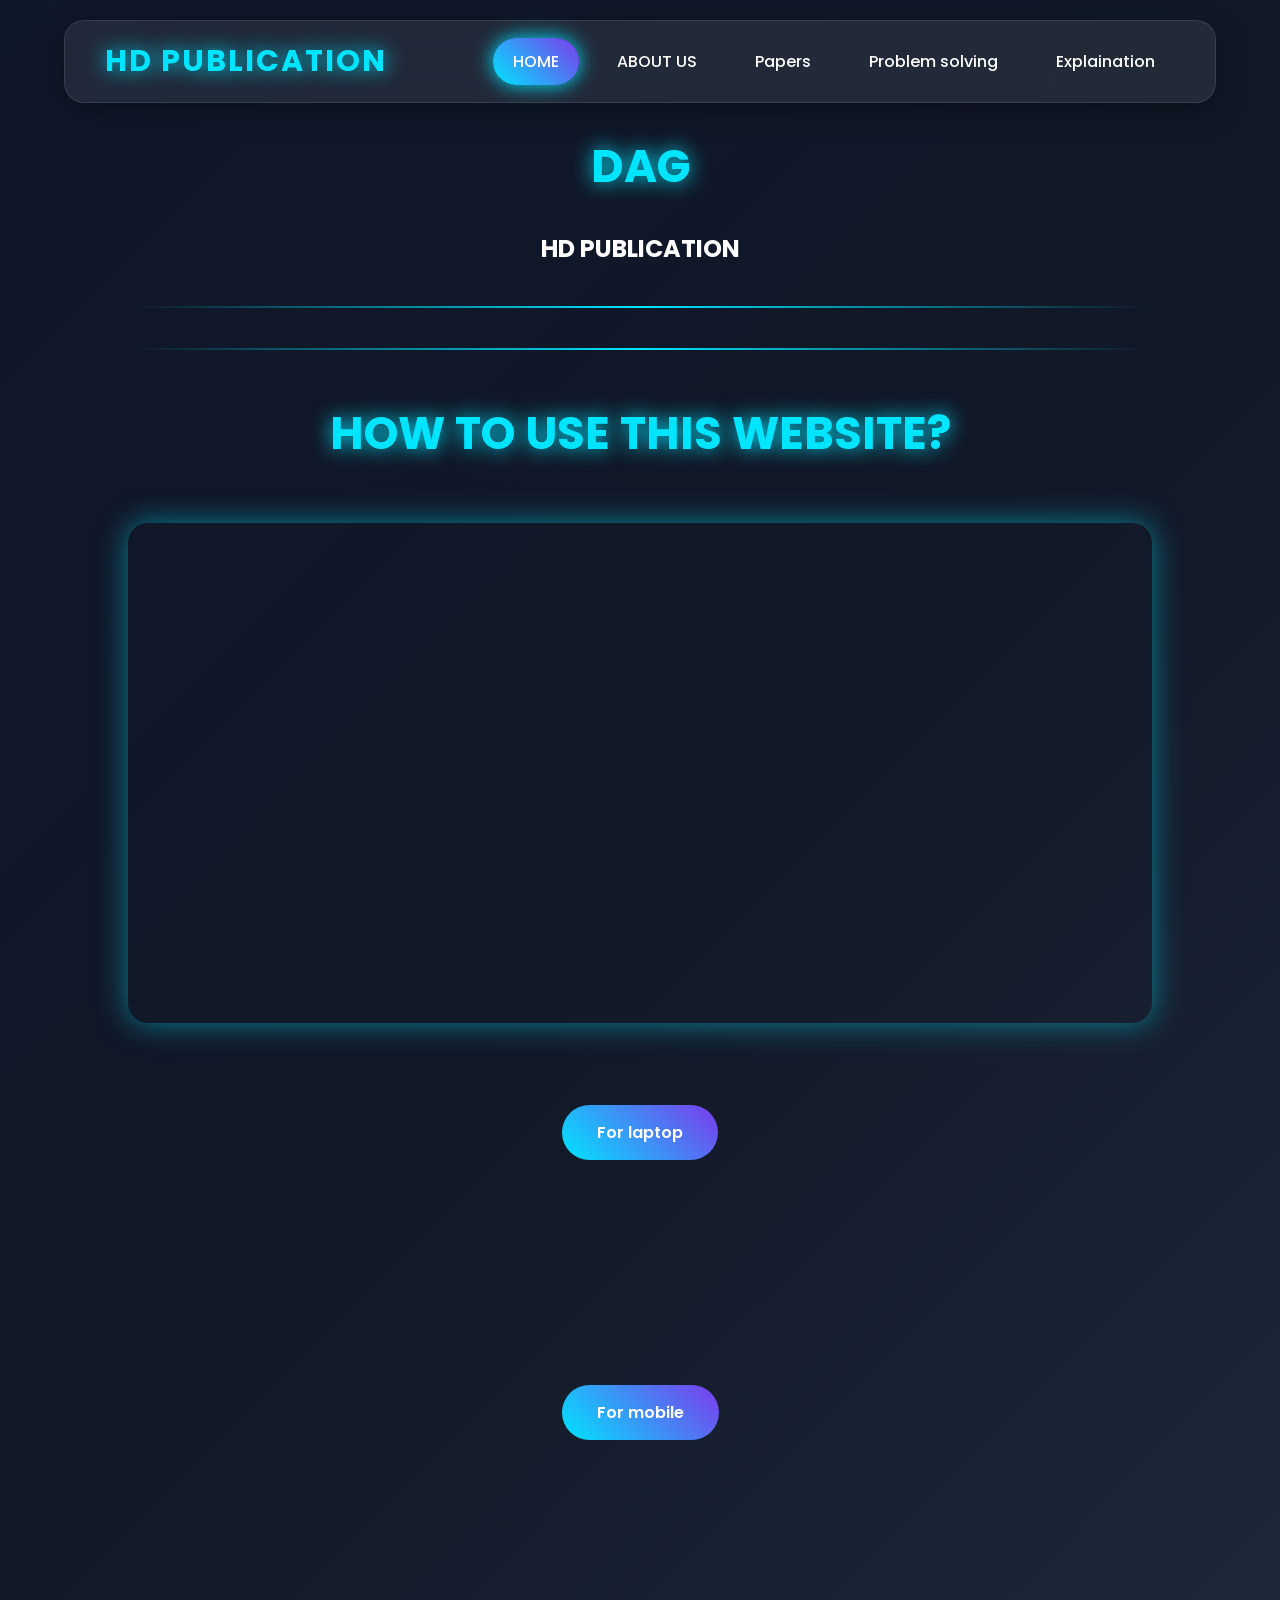
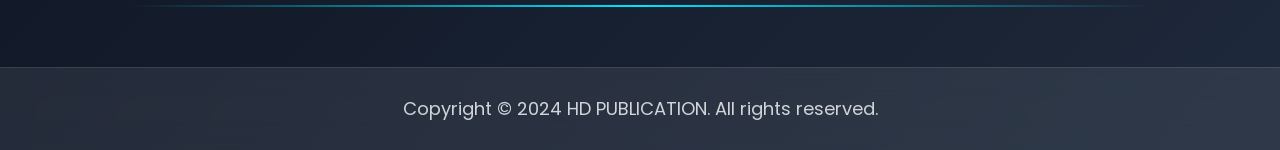
<file: index.html>
<!DOCTYPE html>
<html>
<head>
       <title>DAG</title>
        <link rel="icon" href="HD PUBLICATION.jpg">
        <link rel="stylesheet" href="Menu bar.css">
</head>
<body>
    <header>
        <a href="HD PUBLICATION.jpg" class="logo">HD PUBLICATION</a>
        <nav>
            <ul class="nav-links">
                <li><a href="Home.html" class="active">HOME</a></li>
                <li><a href="About.html">ABOUT US</a></li>
                <li><a href="Papers.html">Papers</a></li>
                <li><a href="Problem solving.html">Problem solving</a></li>
                <li><a href="Explaination.html">Explaination</a></li>
            </ul>
        </nav>
    </header>
    <center>
            <h1>DAG</h1>
    <h2>HD PUBLICATION</h2>

 <hr>
 <hr>
 <h1>HOW TO USE THIS WEBSITE?</h1>
<iframe width="560" height="315" src="https://www.youtube.com/embed/gvTt0SzYPbA?si=1AmE43kv-VpODac5" title="YouTube video player" frameborder="0" allow="accelerometer; autoplay; clipboard-write; encrypted-media; gyroscope; picture-in-picture; web-share" referrerpolicy="strict-origin-when-cross-origin" allowfullscreen></iframe>
<br>
<br>
<br>
<a href="https://www.youtube.com/watch?v=gvTt0SzYPbA" class="paper">For laptop</a>
    </center>
    <br>
<br>
<br>
<br>
<center>
<br>
<br>
<br>
<a href="https://www.youtube.com/shorts/sAvVymG_urM" class="paper">For mobile</a>
    </center>
    <br>
<br>
<br>
<br>
</center>
    <hr>
    <footer>
        <p>Copyright © 2024 HD PUBLICATION. All rights reserved.</p>
    </footer>
    
</body>
</html>
</file>
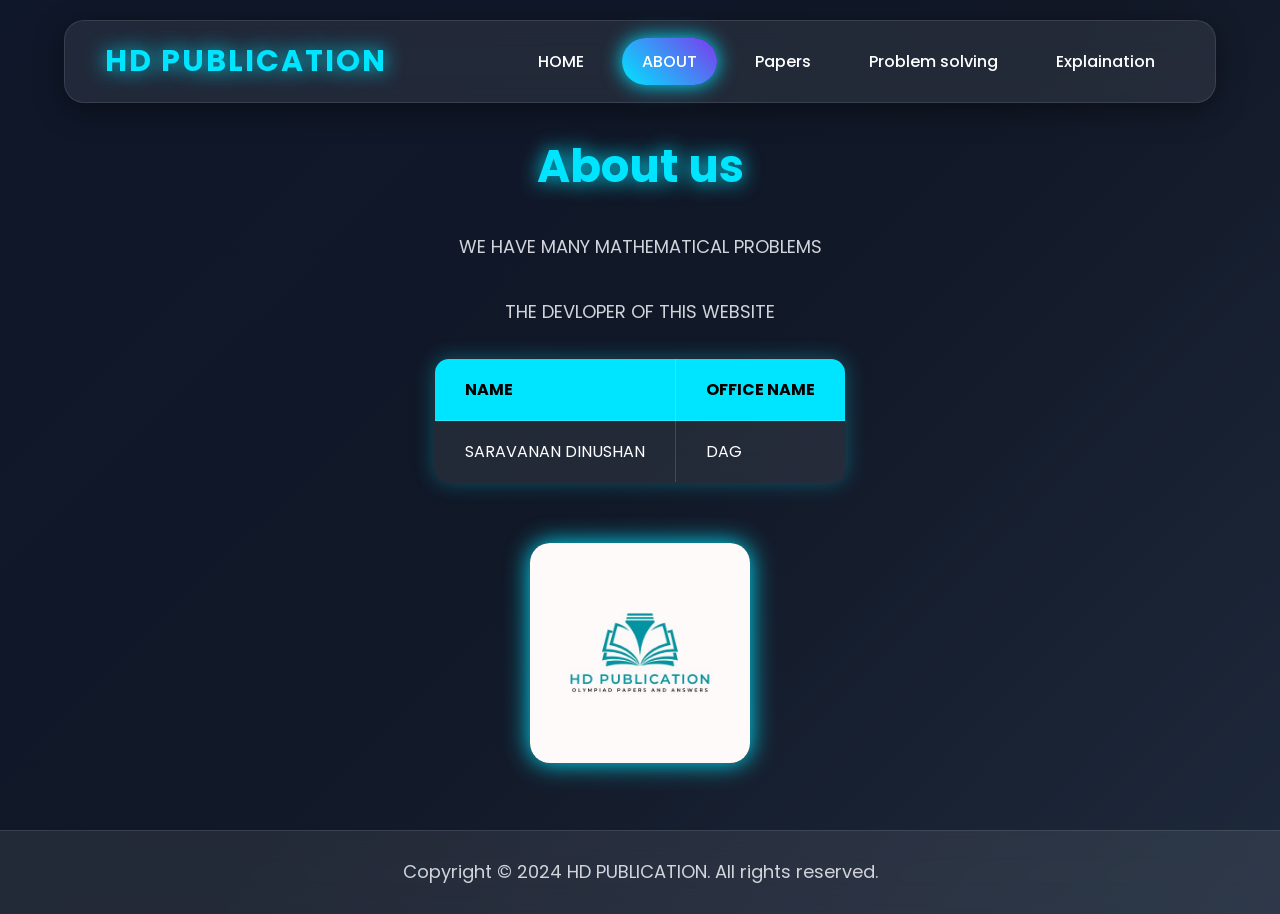
<file: About.html>
<!DOCTYPE html>
<html>
<head>
       <title>DAG</title>
        <link rel="icon" href="HD PUBLICATION.jpg">
        <link rel="stylesheet" href="Menu bar.css">
</head>
<body>
    <header>
        <a href="HD PUBLICATION.jpg" class="logo">HD PUBLICATION</a>
        <nav>
            <ul class="nav-links">
                <li><a href="Home.html">HOME</a></li>
                <li><a href="About.html" class="active">ABOUT</a></li>
                <li><a href="Papers.html">Papers</a></li>
                <li><a href="Problem solving.html">Problem solving</a></li>
                <li><a href="Explaination.html">Explaination</a></li>
            </ul>
        </nav>
    </header>
    <center>
        <h1>About us</h1>
    <p>WE HAVE MANY MATHEMATICAL PROBLEMS<br><br>
    THE DEVLOPER OF THIS WEBSITE</p>
    <table border="1">
        <tr>
            <td>NAME</td><td>OFFICE NAME</td>
        </tr>
        <tr>
            <td>SARAVANAN DINUSHAN</td><td>DAG</td>
        </tr>
    </table>
    <img src="HD PUBLICATION.jpg">
      </center>
    <footer>
        <p>Copyright © 2024 HD PUBLICATION. All rights reserved.</p>
    </footer>
</body>
</html>
</file>
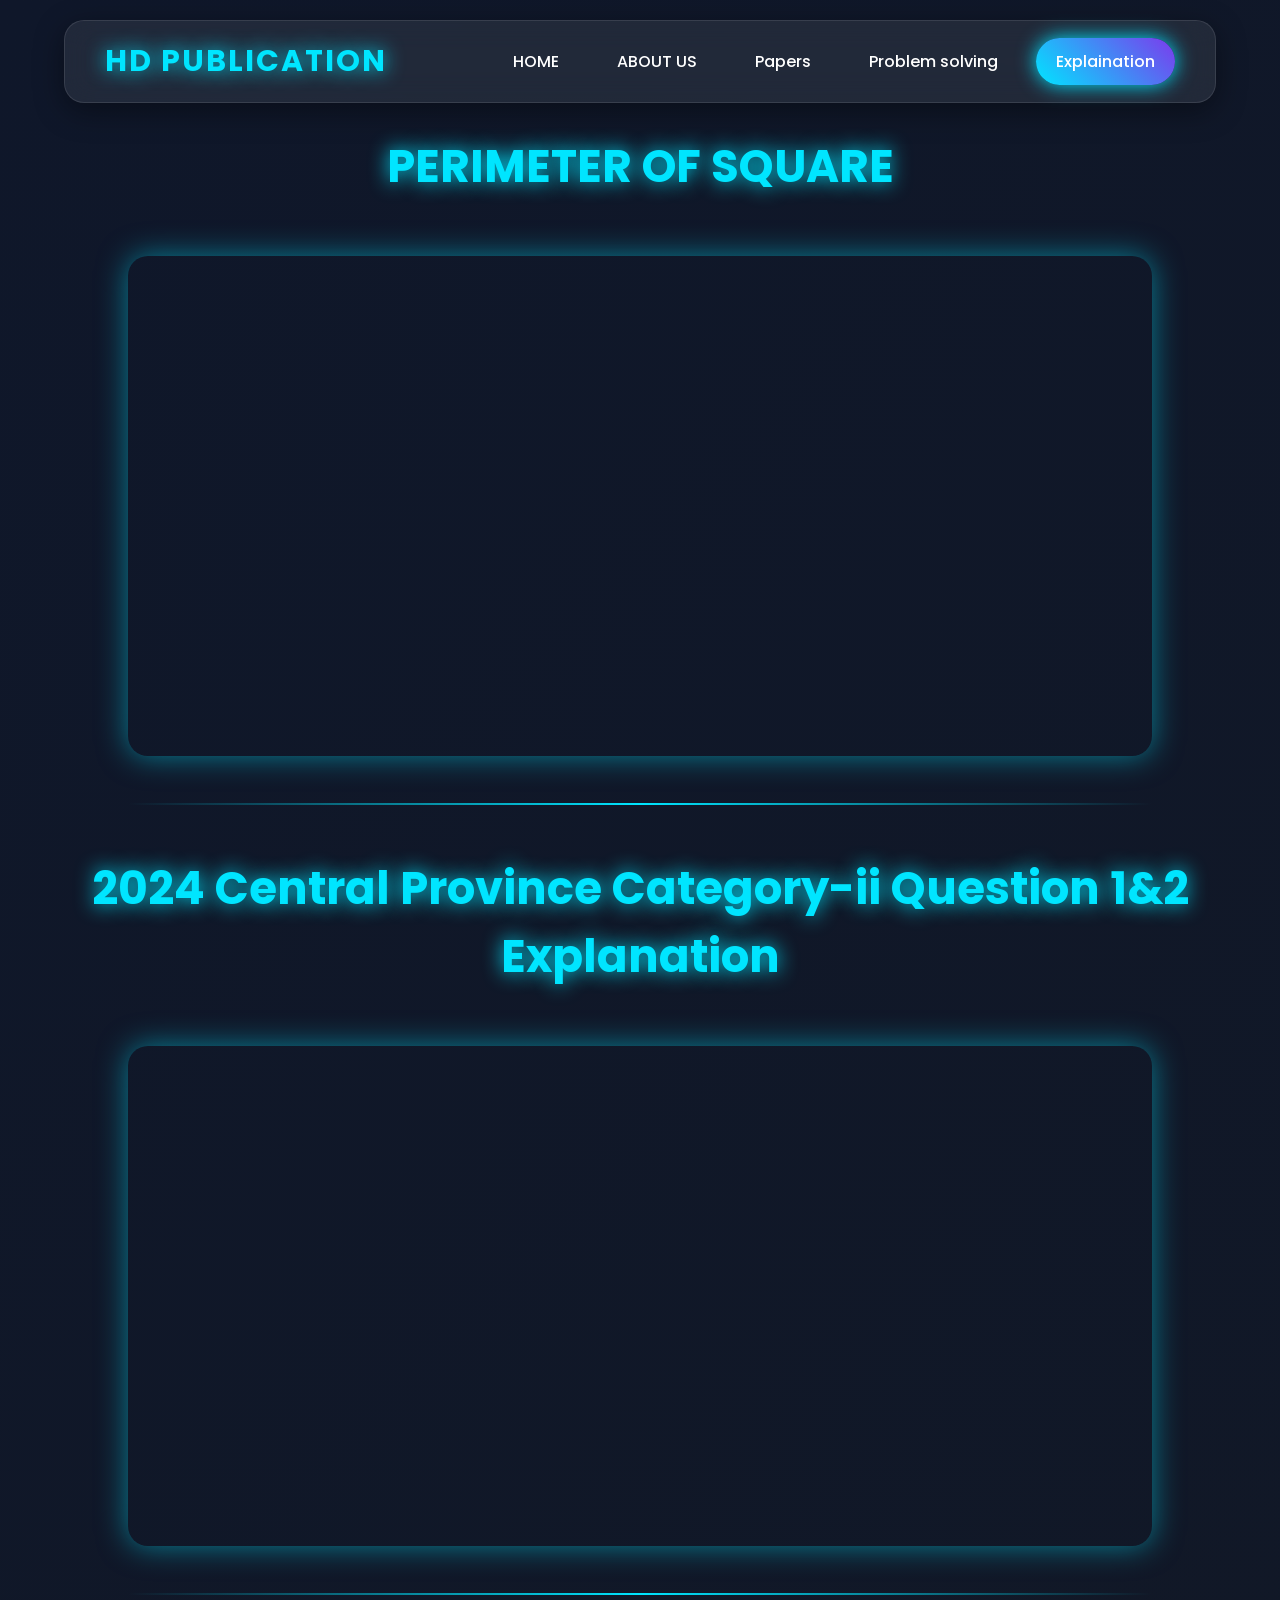
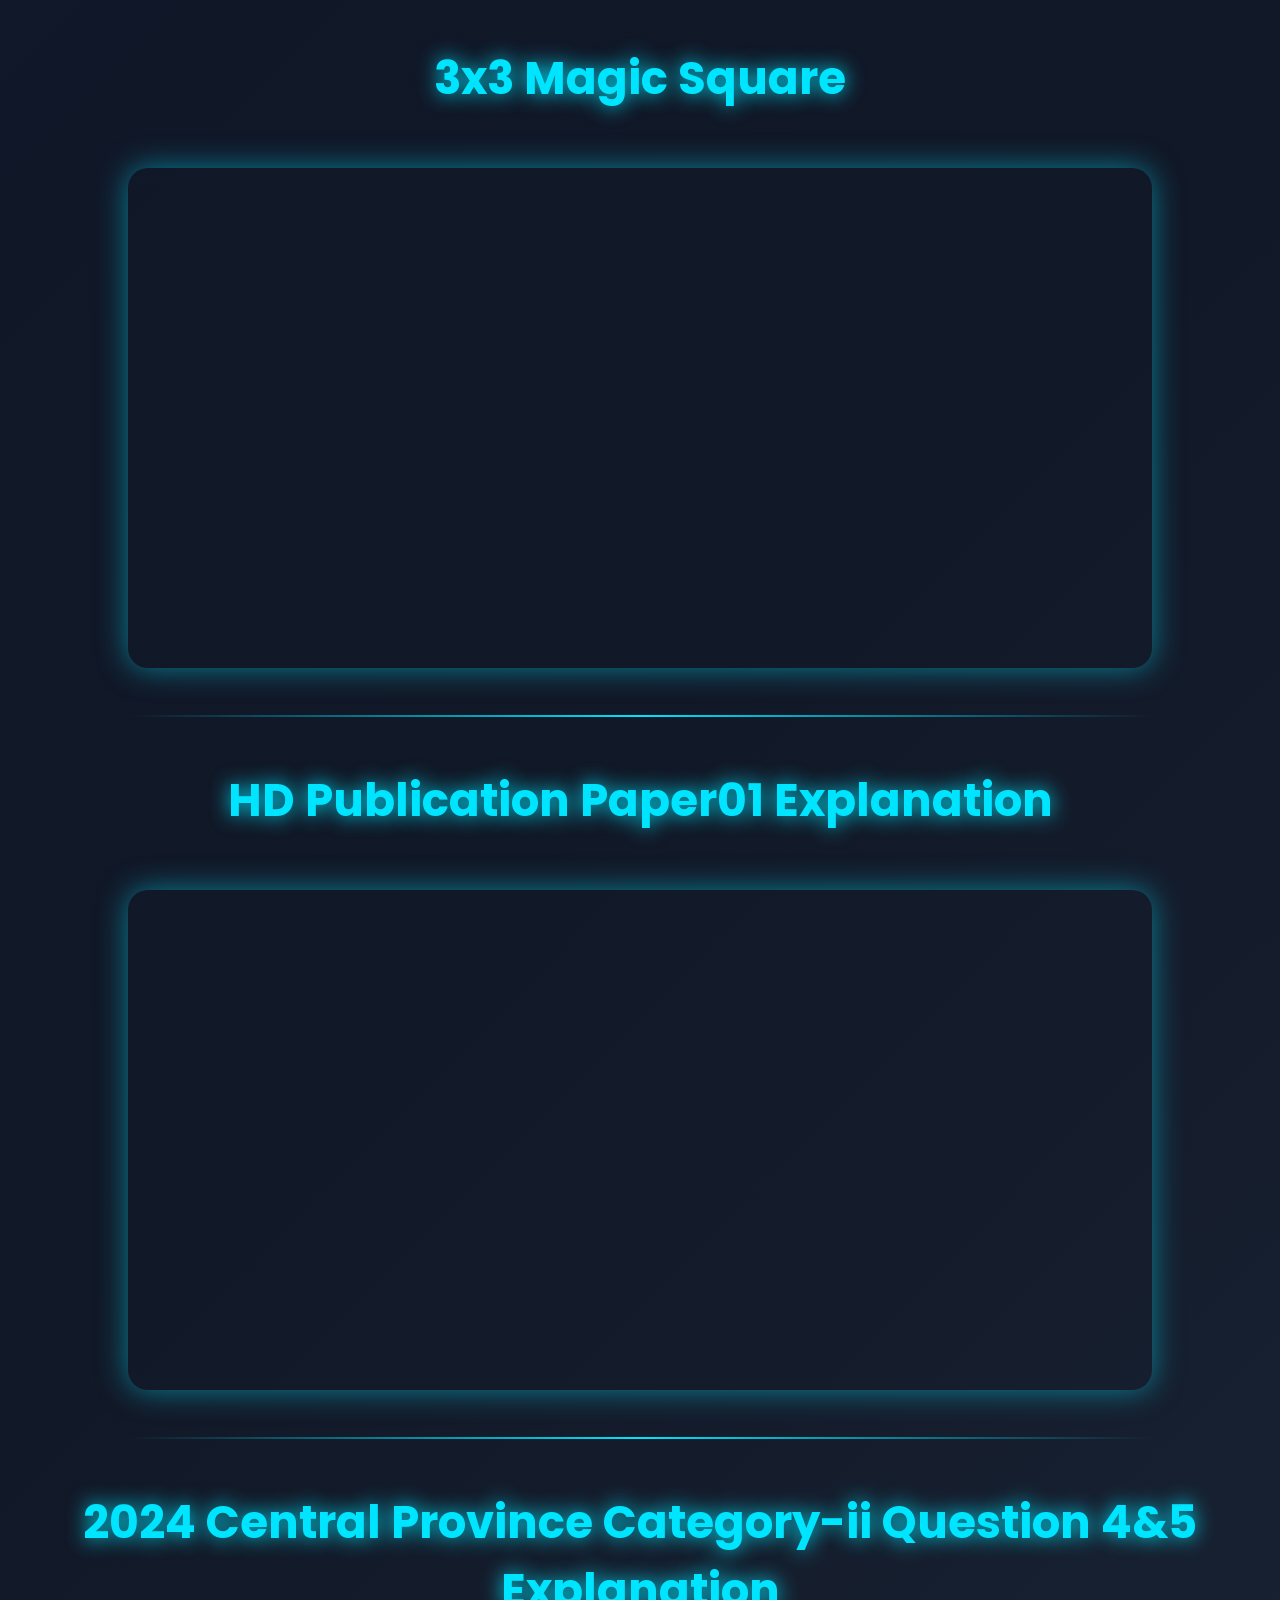
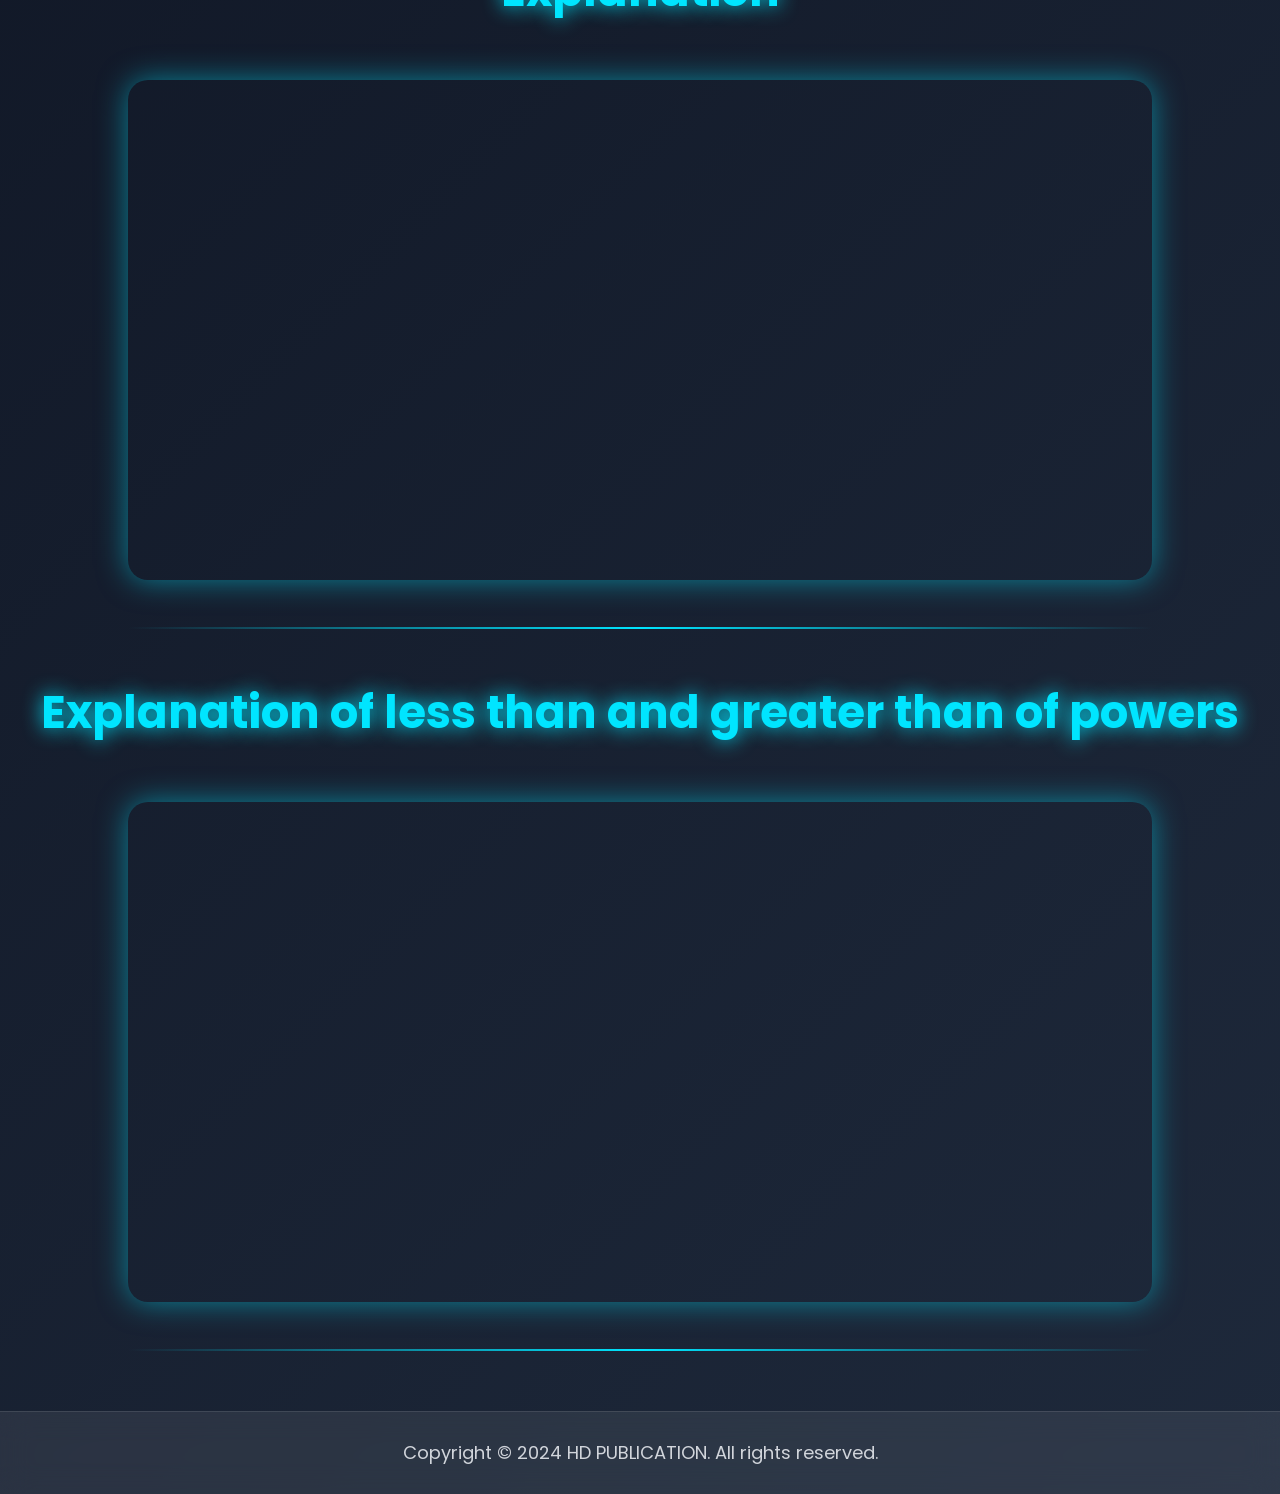
<file: Explaination.html>
<!DOCTYPE html>
<html>
<head>
       <title>DAG</title>
        <link rel="icon" href="HD PUBLICATION.jpg">
        <link rel="stylesheet" href="Menu bar.css">
</head>
<body>
    <header>
        <a href="HD PUBLICATION.jpg" class="logo">HD PUBLICATION</a>
        <nav>
            <ul class="nav-links">
                <li><a href="Home.html">HOME</a></li>
                <li><a href="About.html">ABOUT US</a></li>
                <li><a href="Papers.html">Papers</a></li>
                <li><a href="Problem solving.html">Problem solving</a></li>
                <li><a href="Explaination.html" class="active">Explaination</a></li>
            </ul>
        </nav>
    </header>
    <center>
        <h1>PERIMETER OF SQUARE </h1>
        <iframe width="560" height="315" src="https://www.youtube.com/embed/oWxeGLrN4Uw?si=6yx7Ey2VNTh_45qd" title="YouTube video player" frameborder="0" allow="accelerometer; autoplay; clipboard-write; encrypted-media; gyroscope; picture-in-picture; web-share" referrerpolicy="strict-origin-when-cross-origin" allowfullscreen></iframe>
        <hr>
        <h1>2024 Central Province Category-ii Question 1&2 Explanation</h1>
        <iframe width="560" height="315" src="https://www.youtube.com/embed/7wPGFebgp_I?si=F5kp9gSyVKxUrBKa" title="YouTube video player" frameborder="0" allow="accelerometer; autoplay; clipboard-write; encrypted-media; gyroscope; picture-in-picture; web-share" referrerpolicy="strict-origin-when-cross-origin" allowfullscreen></iframe>
        <hr>
        <h1>3x3 Magic Square</h1>
        <iframe width="560" height="315" src="https://www.youtube.com/embed/_Ow_WREadPM?si=SiOqN4Sx6boIv8dg" title="YouTube video player" frameborder="0" allow="accelerometer; autoplay; clipboard-write; encrypted-media; gyroscope; picture-in-picture; web-share" referrerpolicy="strict-origin-when-cross-origin" allowfullscreen></iframe>
        <hr>
        <h1>HD Publication Paper01 Explanation</h1>
        <iframe width="560" height="315" src="https://www.youtube.com/embed/Cav9aSuivII?si=90nhHF99KU5p3kUx" title="YouTube video player" frameborder="0" allow="accelerometer; autoplay; clipboard-write; encrypted-media; gyroscope; picture-in-picture; web-share" referrerpolicy="strict-origin-when-cross-origin" allowfullscreen></iframe>
        <hr>
        <h1>2024 Central Province Category-ii Question 4&5 Explanation</h1>
        <iframe width="560" height="315" src="https://www.youtube.com/embed/vbg9MuzMu_U?si=vK6qAW7zuW8TFwTX" title="YouTube video player" frameborder="0" allow="accelerometer; autoplay; clipboard-write; encrypted-media; gyroscope; picture-in-picture; web-share" referrerpolicy="strict-origin-when-cross-origin" allowfullscreen></iframe>
        <hr>
        <h1>Explanation of less than and greater than of powers</h1>
        <iframe width="560" height="315" src="https://www.youtube.com/embed/sCopg1jvh34?si=ceV_U7tiF9Nqt6-0" title="YouTube video player" frameborder="0" allow="accelerometer; autoplay; clipboard-write; encrypted-media; gyroscope; picture-in-picture; web-share" referrerpolicy="strict-origin-when-cross-origin" allowfullscreen></iframe>
        <hr>
    </center>

    <footer>
        <p>Copyright © 2024 HD PUBLICATION. All rights reserved.</p>
    </footer>
</body>
</html>
</file>
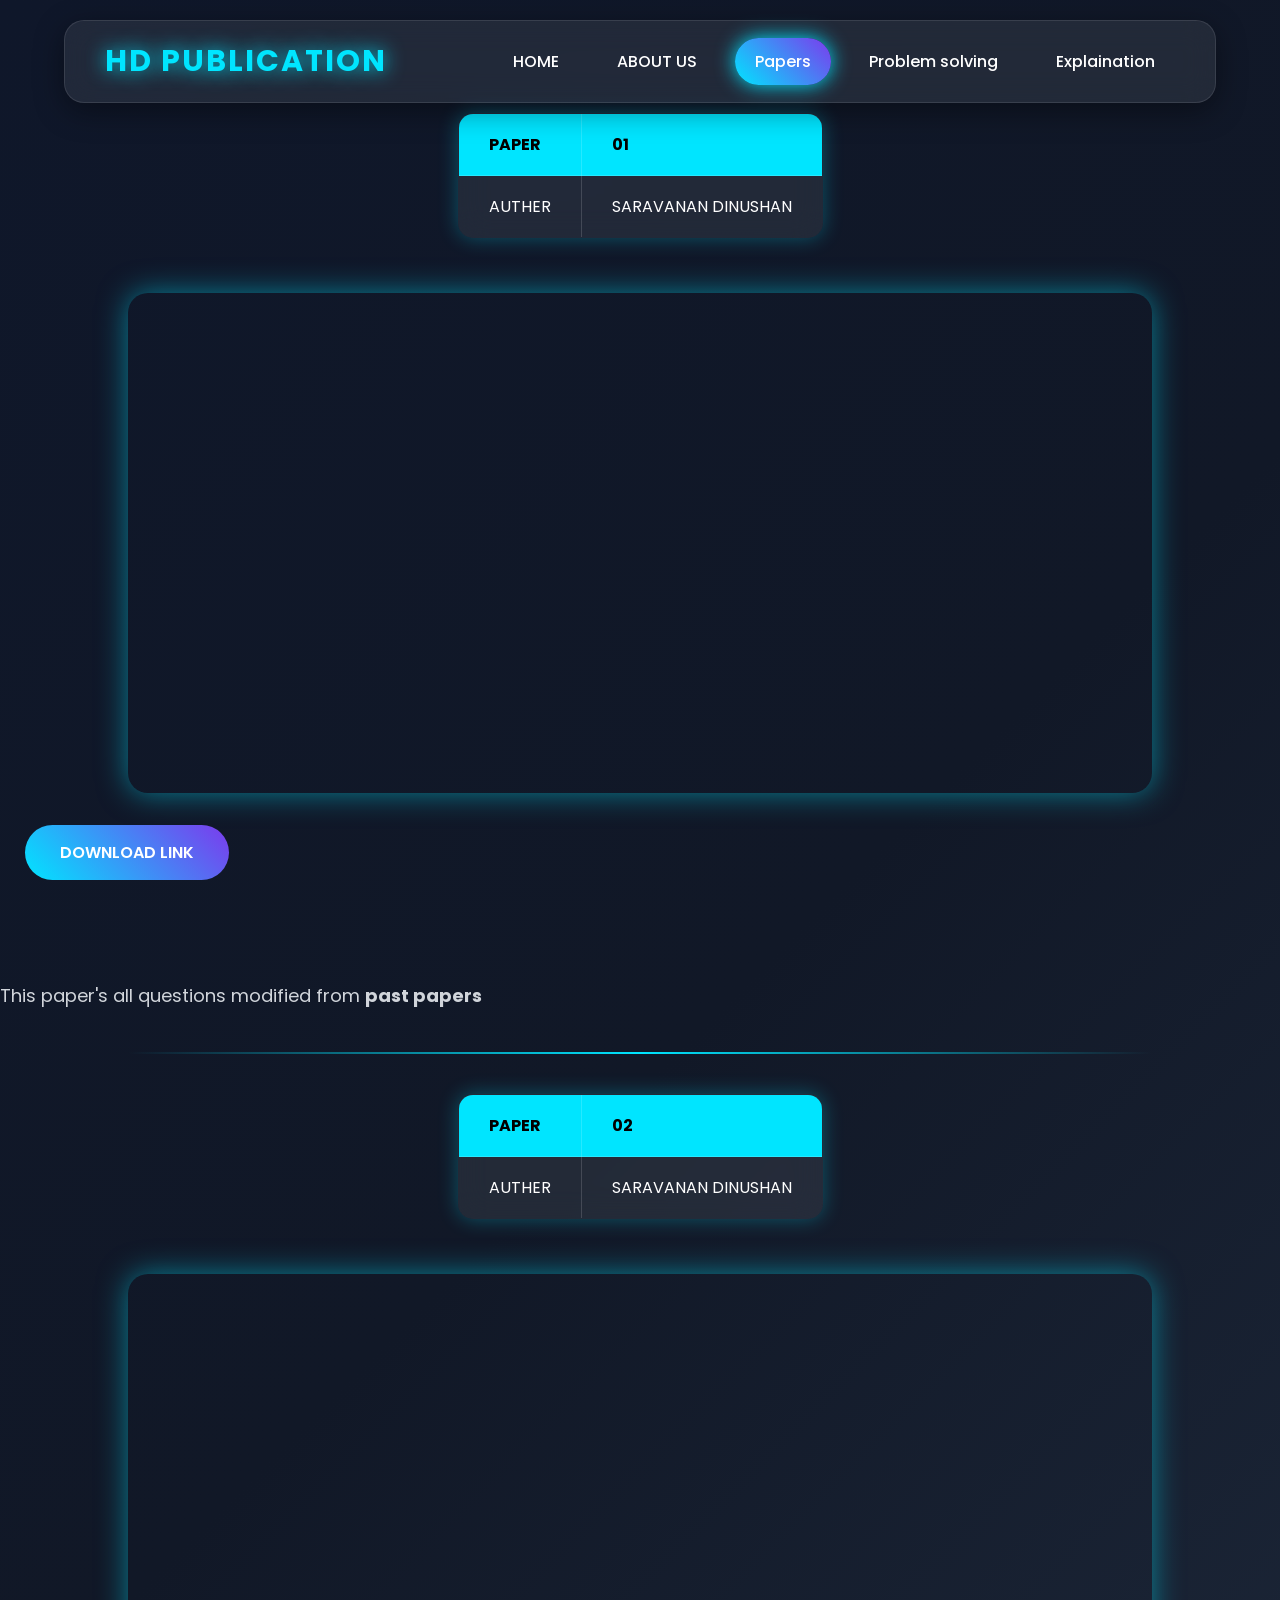
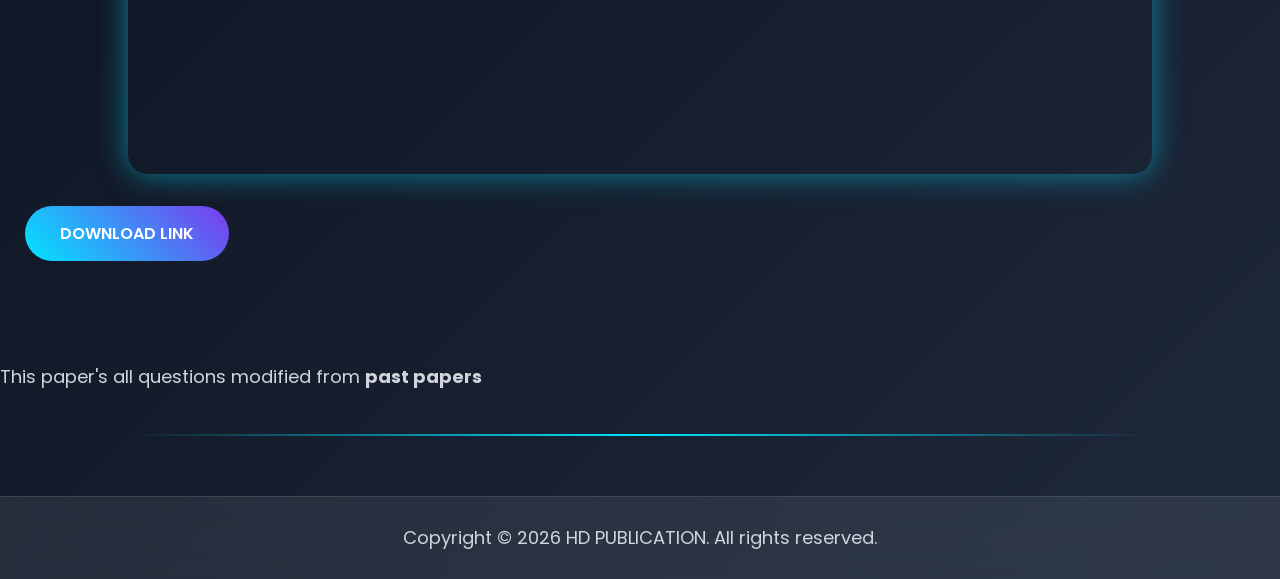
<file: Papers.html>
<!DOCTYPE html>
<html>
<head>
       <title>DAG</title>
        <link rel="icon" href="HD PUBLICATION.jpg">
        <link rel="stylesheet" href="Menu bar.css">
</head>
<body>
    <header>
        <a href="HD PUBLICATION.jpg" class="logo">HD PUBLICATION</a>
        <nav>
            <ul class="nav-links">
                <li><a href="Home.html">HOME</a></li>
                <li><a href="About.html">ABOUT US</a></li>
                <li><a href="Papers.html" class="active">Papers</a></li>
                <li><a href="Problem solving.html">Problem solving</a></li>
                <li><a href="Explaination.html">Explaination</a></li>
            </ul>
        </nav>
    </header>
    <center>
        <table border="1">
    <tr>
        <td>PAPER</td><td>01</td>
    </tr>
    <tr>
        <td>AUTHER</td><td>SARAVANAN DINUSHAN</td>
    </tr>
 </table>
 <iframe src="P-1.pdf" width="750px" height="750px"></iframe>
    </center>
    <a href="https://drive.google.com/file/d/15DoKjb143qeHu7x8OeSmOOVwwqUFkzVS/view" class="paper" target="_blank">DOWNLOAD LINK</a>
    <br>
       <br>
          <br>
             <br>
<p>This paper's all questions modified from <b>past papers</b></p>
<hr>
<center>
<table border="1">
    <tr> 
        <td>PAPER</td><td>02</td>
    </tr>
    <tr>
        <td>AUTHER</td><td>SARAVANAN DINUSHAN</td>
    </tr>
</table>
<iframe src="P-2.pdf" width="750px" height="750px"></iframe>
</center>
<a href="https://drive.google.com/file/d/1hHgccnZvhYUVemT8cl0krh18IvyChnmA/view" class="paper" target="_blank">DOWNLOAD LINK</a>
   <br>
      <br>
         <br>
            <br>
<p>This paper's all questions modified from <b>past papers</b></p>
<hr>
<footer>
    <center>
        <p>Copyright &copy; 2026 HD PUBLICATION. All rights reserved.</p>
    </center>
</footer>
</body>
</html>
</file>
<file: Menu bar.css>
/* Google Font */
@import url('https://fonts.googleapis.com/css2?family=Poppins:wght@300;400;500;600;700&display=swap');

*{
    margin:0;
    padding:0;
    box-sizing:border-box;
    font-family:'Poppins',sans-serif;
}

body{
    background: linear-gradient(135deg,#0f172a,#111827,#1e293b);
    color:white;
    min-height:100vh;
}

/* Header */
header{
    position:sticky;
    top:20px;
    width:90%;
    margin:auto;
    display:flex;
    justify-content:space-between;
    align-items:center;
    padding:18px 40px;
    background:rgba(255,255,255,0.08);
    backdrop-filter:blur(15px);
    border:1px solid rgba(255,255,255,0.1);
    border-radius:20px;
    box-shadow:0 8px 30px rgba(0,0,0,0.4);
    z-index:100;
}

/* Logo */
.logo{
    text-decoration:none;
    color:#00e5ff;
    font-size:30px;
    font-weight:700;
    letter-spacing:2px;
    text-shadow:0 0 20px #00e5ff;
}

/* Navigation */
.nav-links{
    display:flex;
    gap:18px;
    list-style:none;
}

.nav-links a{
    text-decoration:none;
    color:white;
    padding:12px 20px;
    border-radius:50px;
    transition:0.4s;
    font-weight:500;
}

.nav-links a:hover,
.nav-links .active{
    background:linear-gradient(45deg,#00e5ff,#7c3aed);
    color:white;
    box-shadow:0 0 20px #00e5ff;
}

/* Main Heading */
h1{
    margin-top:50px;
    margin-bottom:30px;
    font-size:45px;
    color:#00e5ff;
    text-shadow:0 0 20px #00e5ff;
}

/* Paragraphs */
p{
    font-size:18px;
    line-height:1.8;
    color:#d1d5db;
}

/* Tables */
table{
    margin:30px auto;
    border-collapse:collapse;
    background:rgba(255,255,255,0.08);
    backdrop-filter:blur(15px);
    border-radius:15px;
    overflow:hidden;
    box-shadow:0 0 20px rgba(0,229,255,0.3);
}

td{
    padding:18px 30px;
    border:1px solid rgba(255,255,255,0.15);
}

tr:first-child{
    background:#00e5ff;
    color:black;
    font-weight:bold;
}

/* Images */
img{
    width:220px;
    border-radius:20px;
    margin-top:30px;
    box-shadow:0 0 25px #00e5ff;
}

/* PDF and Videos */
iframe{
    margin-top:25px;
    width:80%;
    height:500px;
    border:none;
    border-radius:20px;
    box-shadow:0 0 30px rgba(0,229,255,0.5);
}

/* Download Button */
.paper{
    display:inline-block;
    margin:25px;
    padding:15px 35px;
    text-decoration:none;
    color:white;
    font-weight:600;
    border-radius:50px;
    background:linear-gradient(45deg,#00e5ff,#7c3aed);
    transition:0.4s;
}

.paper:hover{
    transform:translateY(-5px);
    box-shadow:0 0 25px #00e5ff;
}

/* Horizontal Line */
hr{
    margin:40px auto;
    width:80%;
    border:none;
    height:2px;
    background:linear-gradient(to right,transparent,#00e5ff,transparent);
}

/* Footer */
footer{
    margin-top:60px;
    background:rgba(255,255,255,0.08);
    backdrop-filter:blur(15px);
    padding:25px;
    text-align:center;
    color:#d1d5db;
    border-top:1px solid rgba(255,255,255,0.1);
}

/* Responsive */
@media(max-width:900px){

header{
    flex-direction:column;
    gap:20px;
}

.nav-links{
    flex-wrap:wrap;
    justify-content:center;
}

h1{
    font-size:32px;
}

iframe{
    width:95%;
    height:300px;
}
}
html{
    scroll-behavior: smooth;
}
</file>
